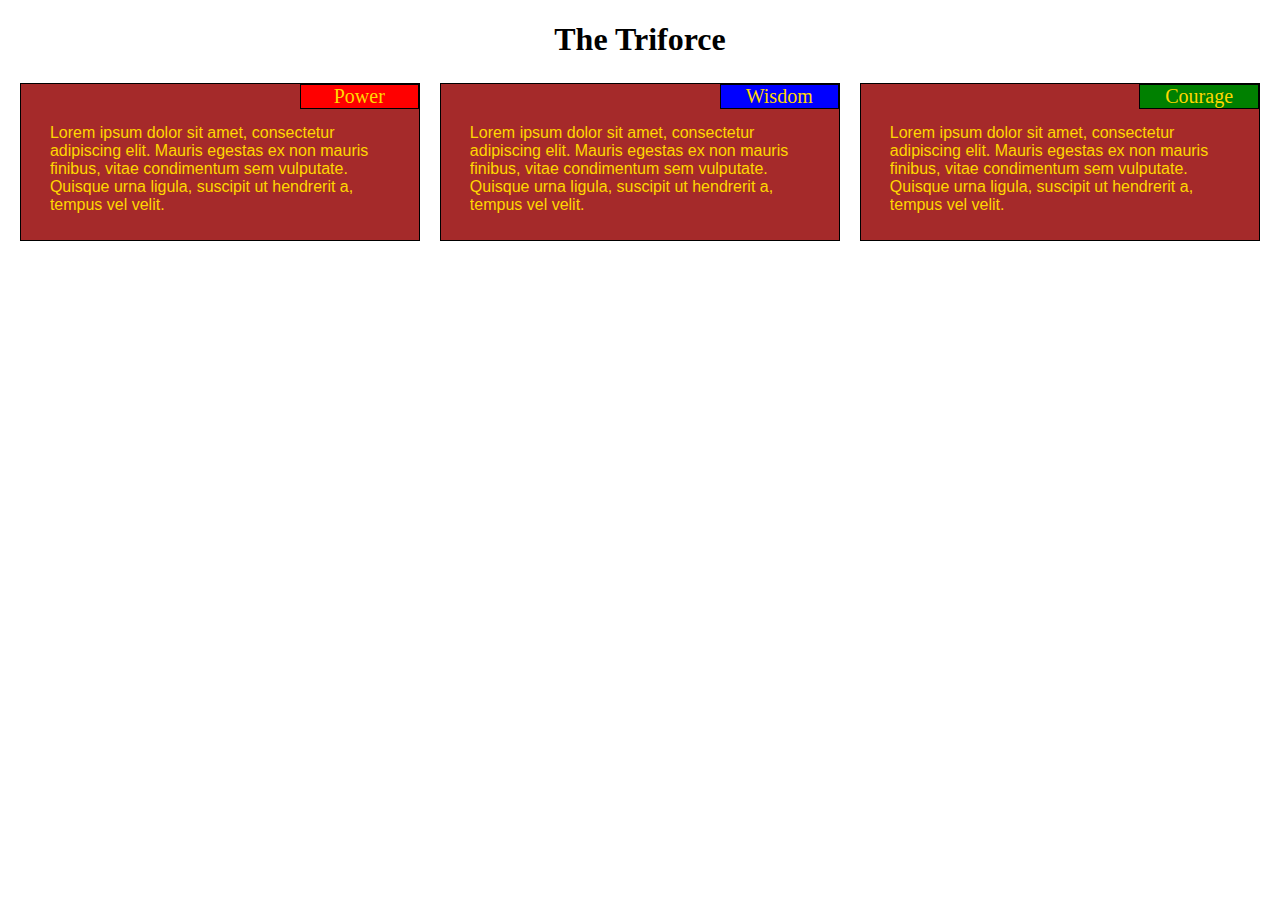
<file: module2-solution/index.html>
<!DOCTYPE html>
<html>
<head>
<meta charset="utf-8">
<meta name="viewport" content="width=device-width, initial-scale=1">
<title>Welcome to the Triforce</title>

<link rel="stylesheet" href="css/styles.css">

</head>
<body>
  
  <h1>The Triforce</h1>

  <div class="row">

    <div class="col-lg-4 col-md-6 wrapper">
      <div class="container">
       <p>Lorem ipsum dolor sit amet, consectetur adipiscing elit. Mauris egestas ex non mauris finibus, vitae condimentum sem vulputate. Quisque urna ligula, suscipit ut hendrerit a, tempus vel velit. </p>
       <div class = "title" id="power"> Power </div>
      </div>
    </div>

    <div class="col-lg-4 col-md-6 wrapper">
      <div class="container">
        <p>Lorem ipsum dolor sit amet, consectetur adipiscing elit. Mauris egestas ex non mauris finibus, vitae condimentum sem vulputate. Quisque urna ligula, suscipit ut hendrerit a, tempus vel velit. </p>
        <div class = "title" id="wisdom"> Wisdom </div>
      </div>
    </div>

    <div class="col-lg-4 col-md-12 wrapper">
      <div class="container">
        <p>Lorem ipsum dolor sit amet, consectetur adipiscing elit. Mauris egestas ex non mauris finibus, vitae condimentum sem vulputate. Quisque urna ligula, suscipit ut hendrerit a, tempus vel velit.</p>
        <div class = "title" id="courage">Courage</div>
      </div>
    </div>

  </div>

</body>
</html>
</file>
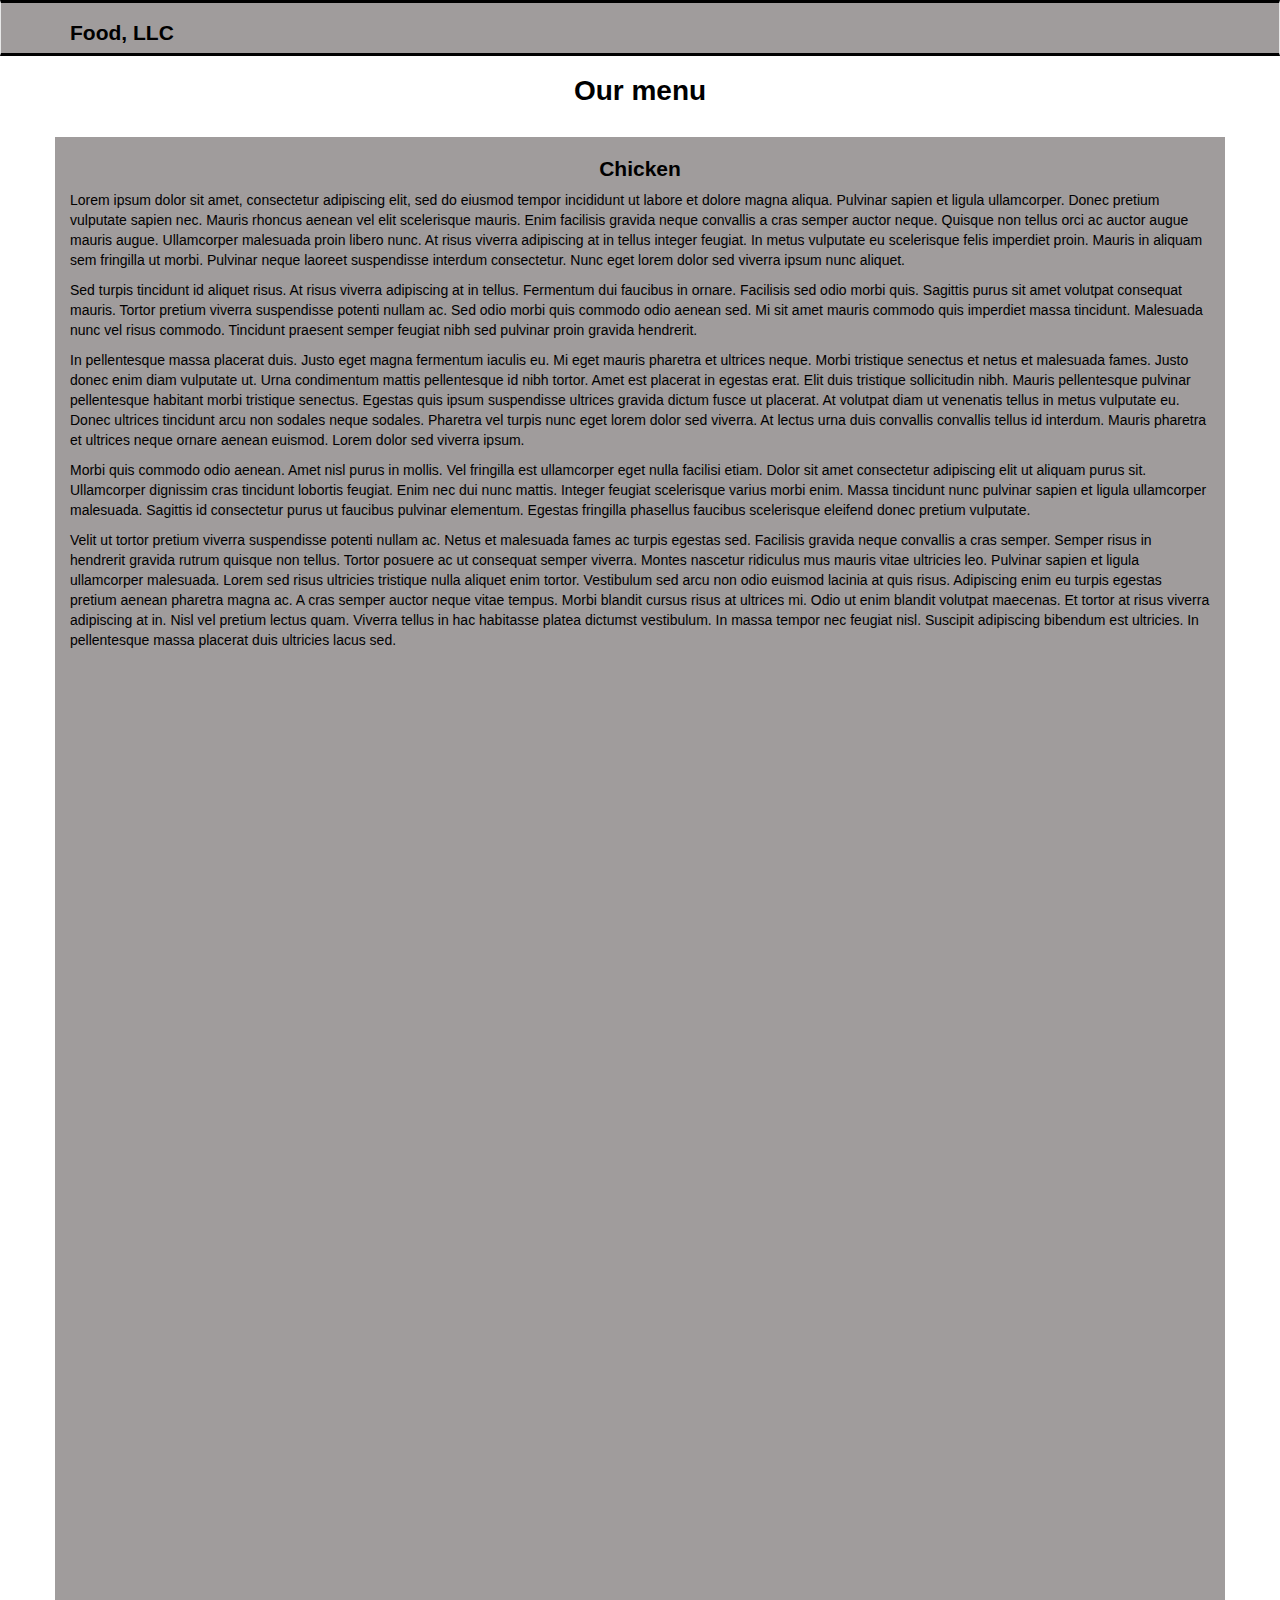
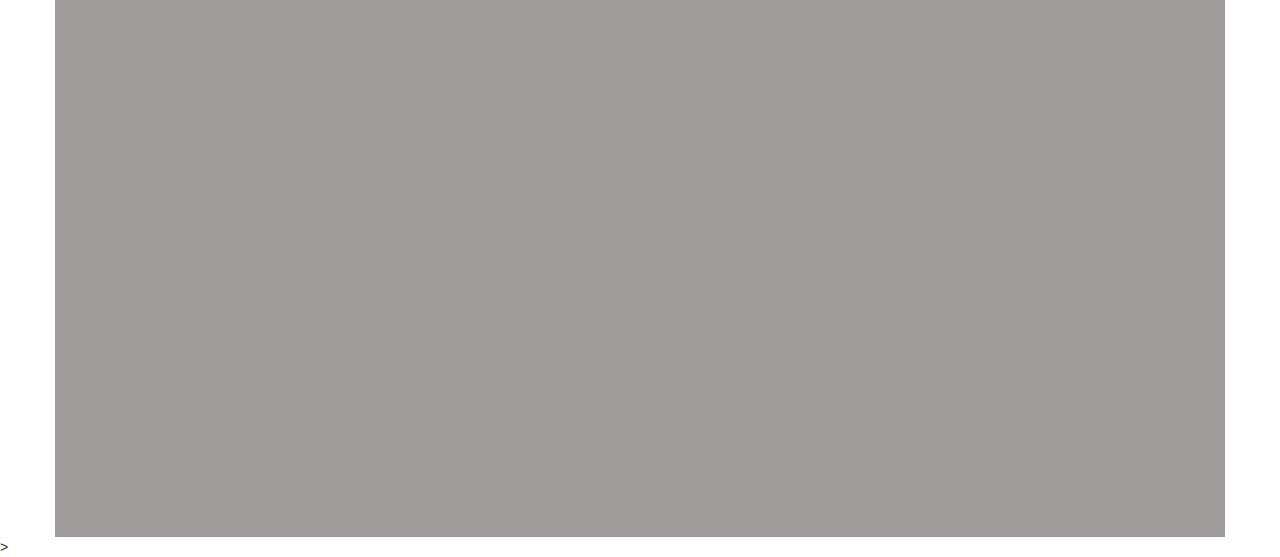
<file: module3-solution/index.html>
<!doctype html>
<html lang="en">
  <head>
    <meta charset="utf-8">
    <meta http-equiv="X-UA-Compatible" content="IE=edge">
    <meta name="viewport" content="width=device-width, initial-scale=1">

    <!-- HTML5 shim and Respond.js for IE8 support of HTML5 elements and media queries -->
    <!-- WARNING: Respond.js doesn't work if you view the page via file:// -->
    <!--[if lt IE 9]>
      <script src="https://oss.maxcdn.com/html5shiv/3.7.2/html5shiv.min.js"></script>
      <script src="https://oss.maxcdn.com/respond/1.4.2/respond.min.js"></script>
    <![endif]-->

    <title>Bootstrap Starter Page</title>
    <link rel="stylesheet" href="css/bootstrap.min.css">
    <link rel="stylesheet" href="css/styles.css">
  </head>

<body>

  <header>
    <nav id="header-nav" class="navbar navbar-default">
      <div class="container">
        <div class="navbar-header">
          <a href="index.html" class="navbar-brand">Food, LLC</a>
        
          <button type="button" class="navbar-toggle collapsed visible-xs" data-toggle="collapse" data-target="#navbar-collapse" aria-expanded="false">
            <span class="sr-only">Toggle navigation</span>
            <span class="icon-bar"></span>
            <span class="icon-bar"></span>
            <span class="icon-bar"></span>
          </button>
        </div>

        <div class="collapse navbar-collapse" id="navbar-collapse">
          <ul class="nav navbar-nav">
            <li class="visible-xs">
              <a href="#">Chicken</a>
            </li>
            <li class="visible-xs">
              <a href="#">Beef</a>
            </li>
            <li class="visible-xs">
              <a href="#">Sushi</a>
            </li>
          </ul>
        </div>

      </div>
    </nav>
  </header>

  <main>

    <div class="container">
      <h1 class="text-center">Our menu</h1>

      <div class="row">
        <div class="col-xs-12 description">
          <h2 class="text-center">Chicken</h2>
          <p>Lorem ipsum dolor sit amet, consectetur adipiscing elit, sed do eiusmod tempor incididunt ut labore et dolore magna aliqua. Pulvinar sapien et ligula ullamcorper. Donec pretium vulputate sapien nec. Mauris rhoncus aenean vel elit scelerisque mauris. Enim facilisis gravida neque convallis a cras semper auctor neque. Quisque non tellus orci ac auctor augue mauris augue. Ullamcorper malesuada proin libero nunc. At risus viverra adipiscing at in tellus integer feugiat. In metus vulputate eu scelerisque felis imperdiet proin. Mauris in aliquam sem fringilla ut morbi. Pulvinar neque laoreet suspendisse interdum consectetur. Nunc eget lorem dolor sed viverra ipsum nunc aliquet.</p>
          <p>Sed turpis tincidunt id aliquet risus. At risus viverra adipiscing at in tellus. Fermentum dui faucibus in ornare. Facilisis sed odio morbi quis. Sagittis purus sit amet volutpat consequat mauris. Tortor pretium viverra suspendisse potenti nullam ac. Sed odio morbi quis commodo odio aenean sed. Mi sit amet mauris commodo quis imperdiet massa tincidunt. Malesuada nunc vel risus commodo. Tincidunt praesent semper feugiat nibh sed pulvinar proin gravida hendrerit.</p>
          <p>In pellentesque massa placerat duis. Justo eget magna fermentum iaculis eu. Mi eget mauris pharetra et ultrices neque. Morbi tristique senectus et netus et malesuada fames. Justo donec enim diam vulputate ut. Urna condimentum mattis pellentesque id nibh tortor. Amet est placerat in egestas erat. Elit duis tristique sollicitudin nibh. Mauris pellentesque pulvinar pellentesque habitant morbi tristique senectus. Egestas quis ipsum suspendisse ultrices gravida dictum fusce ut placerat. At volutpat diam ut venenatis tellus in metus vulputate eu. Donec ultrices tincidunt arcu non sodales neque sodales. Pharetra vel turpis nunc eget lorem dolor sed viverra. At lectus urna duis convallis convallis tellus id interdum. Mauris pharetra et ultrices neque ornare aenean euismod. Lorem dolor sed viverra ipsum.</p>
          <p>Morbi quis commodo odio aenean. Amet nisl purus in mollis. Vel fringilla est ullamcorper eget nulla facilisi etiam. Dolor sit amet consectetur adipiscing elit ut aliquam purus sit. Ullamcorper dignissim cras tincidunt lobortis feugiat. Enim nec dui nunc mattis. Integer feugiat scelerisque varius morbi enim. Massa tincidunt nunc pulvinar sapien et ligula ullamcorper malesuada. Sagittis id consectetur purus ut faucibus pulvinar elementum. Egestas fringilla phasellus faucibus scelerisque eleifend donec pretium vulputate.</p>
          <p>Velit ut tortor pretium viverra suspendisse potenti nullam ac. Netus et malesuada fames ac turpis egestas sed. Facilisis gravida neque convallis a cras semper. Semper risus in hendrerit gravida rutrum quisque non tellus. Tortor posuere ac ut consequat semper viverra. Montes nascetur ridiculus mus mauris vitae ultricies leo. Pulvinar sapien et ligula ullamcorper malesuada. Lorem sed risus ultricies tristique nulla aliquet enim tortor. Vestibulum sed arcu non odio euismod lacinia at quis risus. Adipiscing enim eu turpis egestas pretium aenean pharetra magna ac. A cras semper auctor neque vitae tempus. Morbi blandit cursus risus at ultrices mi. Odio ut enim blandit volutpat maecenas. Et tortor at risus viverra adipiscing at in. Nisl vel pretium lectus quam. Viverra tellus in hac habitasse platea dictumst vestibulum. In massa tempor nec feugiat nisl. Suscipit adipiscing bibendum est ultricies. In pellentesque massa placerat duis ultricies lacus sed.</p>  
        </div>
      </div>
      

    </div>

  </main>

  <script src="https://ajax.googleapis.com/ajax/libs/jquery/3.2.1/jquery.min.js"></script>></script>
  <script src="https://maxcdn.bootstrapcdn.com/bootstrap/3.3.7/js/bootstrap.min.js"></script>
</body>

</html>
</file>
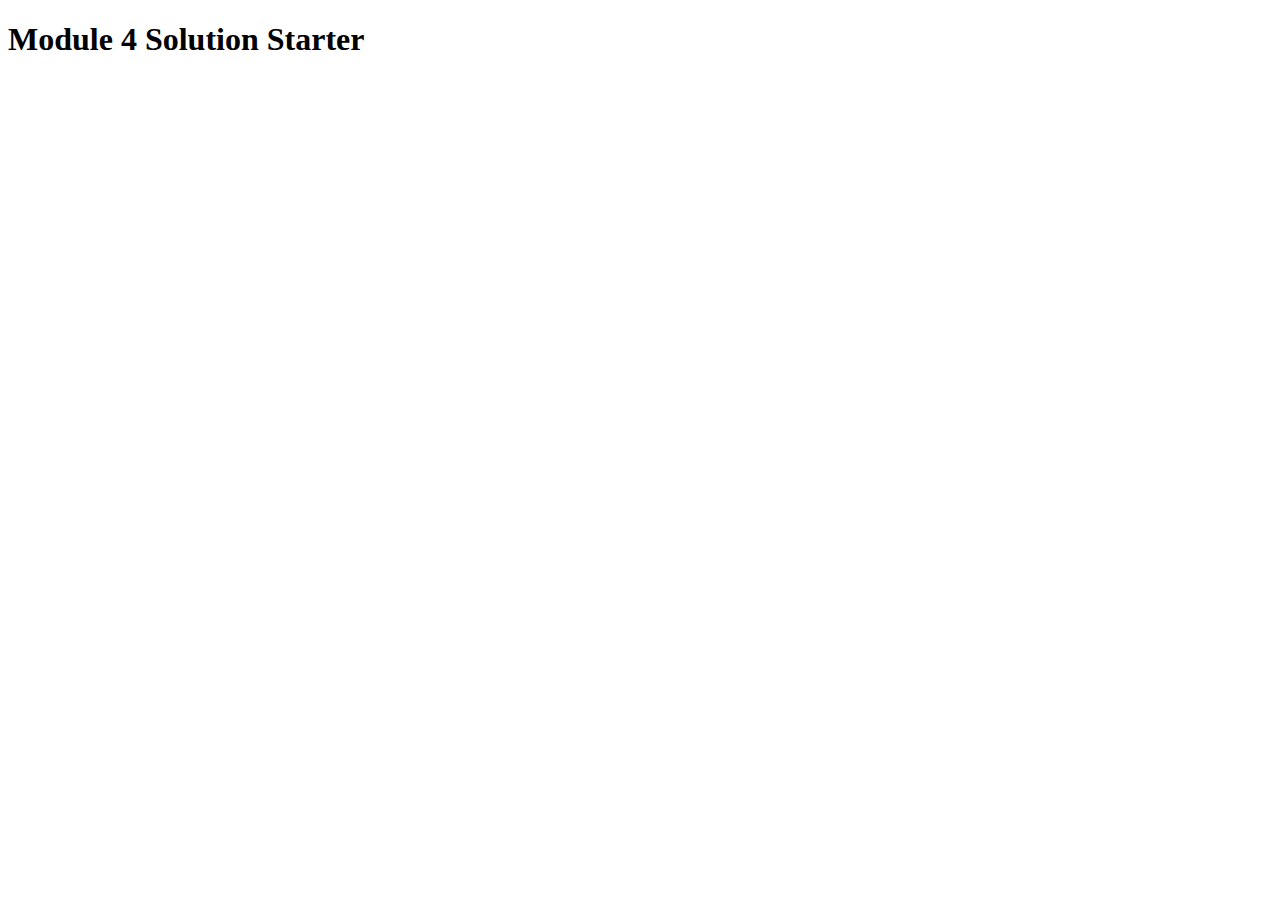
<file: module4-solution/index.html>
<!DOCTYPE html>
<html>
<head>
  <meta charset="utf-8">
  <title>Module 4 Solution Starter</title>
  <script src="SpeakHello.js"></script>
  <script src="SpeakGoodBye.js"></script>
  <script src="script.js"></script>
</head>
<body>
  <h1>Module 4 Solution Starter</h1>
</body>
</html>
</file>
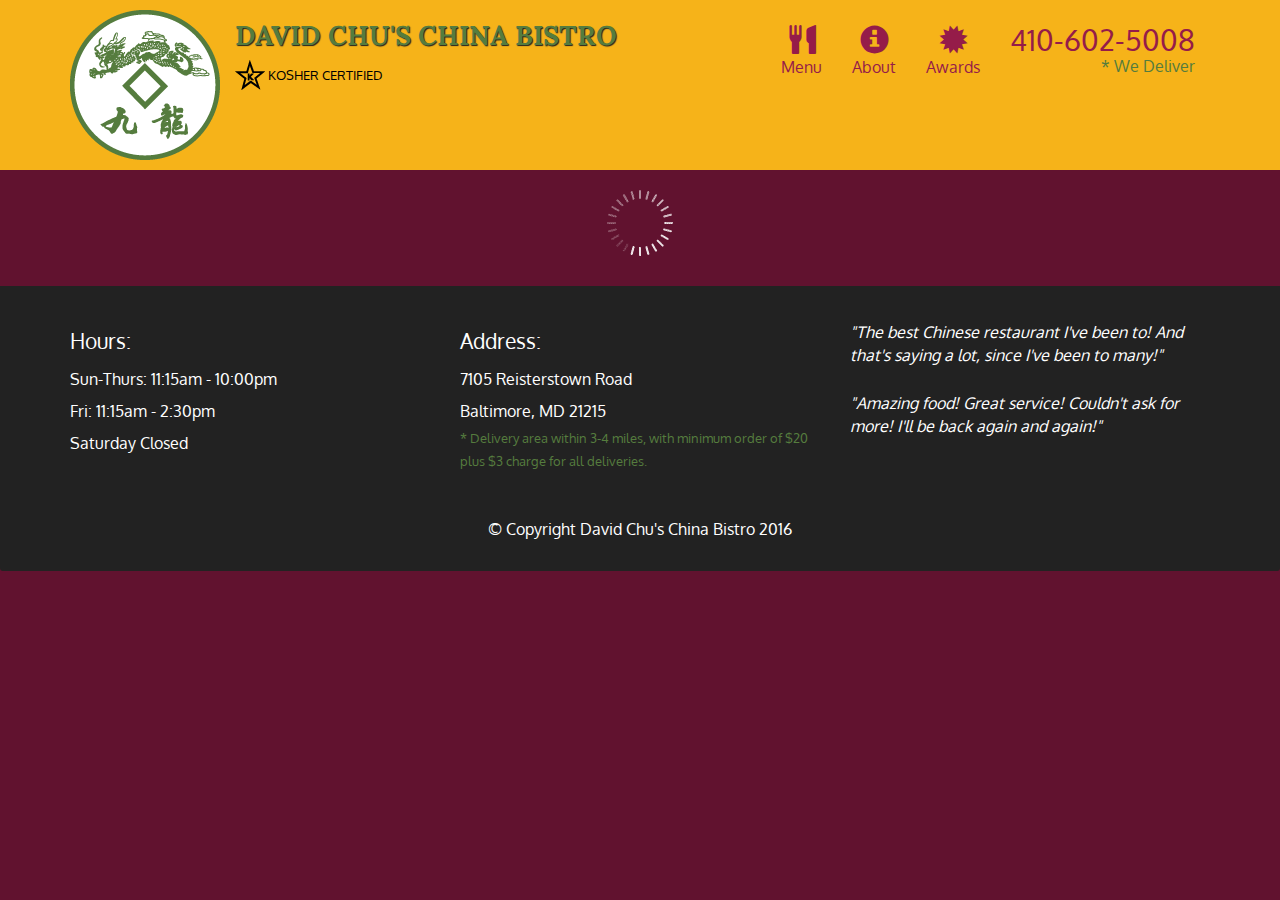
<file: module5-solution/index.html>
<!doctype html>
<html lang="en">
  <head>
    <meta charset="utf-8">
    <meta http-equiv="X-UA-Compatible" content="IE=edge">
    <meta name="viewport" content="width=device-width, initial-scale=1">
    <title>David Chu's China Bistro</title>
    <link rel="stylesheet" href="css/bootstrap.min.css">
    <link rel="stylesheet" href="css/styles.css">
    <link href='https://fonts.googleapis.com/css?family=Oxygen:400,300,700' rel='stylesheet' type='text/css'>
    <link href='https://fonts.googleapis.com/css?family=Lora' rel='stylesheet' type='text/css'>
  </head>
<body>
  <header>
    <nav id="header-nav" class="navbar navbar-default">
      <div class="container">
        <div class="navbar-header">
          <a href="index.html" class="pull-left visible-md visible-lg">
            <div id="logo-img" alt="Logo image"></div>
          </a>

          <div class="navbar-brand">
            <a href="index.html"><h1>David Chu's China Bistro</h1></a>
            <p>
              <img src="images/star-k-logo.png" alt="Kosher certification">
              <span>Kosher Certified</span>
            </p>
          </div>

          <button id="navbarToggle" type="button" class="navbar-toggle collapsed" data-toggle="collapse" data-target="#collapsable-nav" aria-expanded="false">
            <span class="sr-only">Toggle navigation</span>
            <span class="icon-bar"></span>
            <span class="icon-bar"></span>
            <span class="icon-bar"></span>
          </button>
        </div>
        
        <div id="collapsable-nav" class="collapse navbar-collapse">
           <ul id="nav-list" class="nav navbar-nav navbar-right">
            <li id="navHomeButton" class="visible-xs active">
              <a href="index.html">
                <span class="glyphicon glyphicon-home"></span> Home</a>
            </li>
            <li id="navMenuButton">
              <a href="#" onclick="$dc.loadMenuCategories();">
                <span class="glyphicon glyphicon-cutlery"></span><br class="hidden-xs"> Menu</a>
            </li>
            <li>
              <a href="#">
                <span class="glyphicon glyphicon-info-sign"></span><br class="hidden-xs"> About</a>
            </li>
            <li>
              <a href="#">
                <span class="glyphicon glyphicon-certificate"></span><br class="hidden-xs"> Awards</a>
            </li>
            <li id="phone" class="hidden-xs">
              <a href="tel:410-602-5008">
                <span>410-602-5008</span></a><div>* We Deliver</div>
            </li>
          </ul><!-- #nav-list -->
        </div><!-- .collapse .navbar-collapse -->
      </div><!-- .container -->
    </nav><!-- #header-nav -->
  </header>

  <div id="call-btn" class="visible-xs">
    <a class="btn" href="tel:410-602-5008">
    <span class="glyphicon glyphicon-earphone"></span>
    410-602-5008
    </a>
  </div>
  <div id="xs-deliver" class="text-center visible-xs">* We Deliver</div>

  <div id="main-content" class="container"></div>

  <footer class="panel-footer">
    <div class="container">
      <div class="row">
        <section id="hours" class="col-sm-4">
          <span>Hours:</span><br>
          Sun-Thurs: 11:15am - 10:00pm<br>
          Fri: 11:15am - 2:30pm<br>
          Saturday Closed
          <hr class="visible-xs">
        </section>
        <section id="address" class="col-sm-4">
          <span>Address:</span><br>
          7105 Reisterstown Road<br>
          Baltimore, MD 21215
          <p>* Delivery area within 3-4 miles, with minimum order of $20 plus $3 charge for all deliveries.</p>
          <hr class="visible-xs">
        </section>
        <section id="testimonials" class="col-sm-4">
          <p>"The best Chinese restaurant I've been to! And that's saying a lot, since I've been to many!"</p>
          <p>"Amazing food! Great service! Couldn't ask for more! I'll be back again and again!"</p>
        </section>
      </div>
      <div class="text-center">&copy; Copyright David Chu's China Bistro 2016</div>
    </div>
  </footer>

  <!-- jQuery (Bootstrap JS plugins depend on it) -->
  <script src="js/jquery-2.1.4.min.js"></script>
  <script src="js/bootstrap.min.js"></script>
  <script src="js/ajax-utils.js"></script>
  <script src="js/script.js"></script>
</body>
</html>
</file>
<file: module2-solution/css/styles.css>
/********** Base styles **********/
* {
    box-sizing: border-box;
  }
  h1 {
    margin-bottom: 15px;
    text-align: center;
  }
  
  p {
    width: 90%;
    margin-right: auto;
    margin-left: auto;
    margin-top: 30px;
    font-family: Helvetica;
    overflow: auto;
  }

  .container{
    position: relative;
    display: inline-block;
    border: 1px solid black;
    padding: 10px;
    background-color: brown;
  }

  .container > p {
    color: gold;
  }
  
  .wrapper {
    padding: 10px; /* Adjust as needed */
  }

  .title{
    font-size: 125%;
    position:absolute;
    top: 0;
    right: 0;
    background-color: pink;
    width: 30%;
    border: 1px solid black;
  }

  body {
    margin: 10px;
    top: 0;
    right: 0;
}

#power{
  background-color: red;
  text-align: center;
  color: gold;
}

#wisdom{
  background-color: blue;
  text-align: center;
  color: gold;
}

#courage{
  background-color: green;
  text-align: center;
  color: gold;
}

  /* Simple Responsive Framework. */
  .row {
    width: 100%;
  }
  
  /********** Desktop devices only **********/
  @media (min-width: 992px) {
    .col-lg-1, .col-lg-2, .col-lg-3, .col-lg-4, .col-lg-5, .col-lg-6, .col-lg-7, .col-lg-8, .col-lg-9, .col-lg-10, .col-lg-11, .col-lg-12 {
      float: left;
    }
    .col-lg-1 {
      width: 8.33%;
    }
    .col-lg-2 {
      width: 16.66%;
    }
    .col-lg-3 {
      width: 25%;
    }
    .col-lg-4 {
      width: 33.33%;
    }
    .col-lg-5 {
      width: 41.66%;
    }
    .col-lg-6 {
      width: 50%;
    }
    .col-lg-7 {
      width: 58.33%;
    }
    .col-lg-8 {
      width: 66.66%;
    }
    .col-lg-9 {
      width: 74.99%;
    }
    .col-lg-10 {
      width: 83.33%;
    }
    .col-lg-11 {
      width: 91.66%;
    }
    .col-lg-12 {
      width: 100%;
    }
  }
  
  /********** Tablet devices only **********/
  @media (min-width: 768px) and (max-width: 991px) {
    .col-md-1, .col-md-2, .col-md-3, .col-md-4, .col-md-5, .col-md-6, .col-md-7, .col-md-8, .col-md-9, .col-md-10, .col-md-11, .col-md-12 {
      float: left;
    }
    .col-md-1 {
      width: 8.33%;
    }
    .col-md-2 {
      width: 16.66%;
    }
    .col-md-3 {
      width: 25%;
    }
    .col-md-4 {
      width: 33.33%;
    }
    .col-md-5 {
      width: 41.66%;
    }
    .col-md-6 {
      width: 50%;
    }
    .col-md-7 {
      width: 58.33%;
    }
    .col-md-8 {
      width: 66.66%;
    }
    .col-md-9 {
      width: 74.99%;
    }
    .col-md-10 {
      width: 83.33%;
    }
    .col-md-11 {
      width: 91.66%;
    }
    .col-md-12 {
      width: 100%;
    }
  }

/********** Mobile devices only **********/
@media (max-width: 767px) {
    .col-sd-1, .col-sd-2, .col-sd-3, .col-sd-4, .col-sd-5, .col-sd-6, .col-sd-7, .col-sd-8, .col-sd-9, .col-sd-10, .col-sd-11, .col-sd-12 {
      float: left;
    }
    .col-sd-1 {
      width: 8.33%;
    }
    .col-sd-2 {
      width: 16.66%;
    }
    .col-sd-3 {
      width: 25%;
    }
    .col-sd-4 {
      width: 33.33%;
    }
    .col-sd-5 {
      width: 41.66%;
    }
    .col-sd-6 {
      width: 50%;
    }
    .col-sd-7 {
      width: 58.33%;
    }
    .col-sd-8 {
      width: 66.66%;
    }
    .col-sd-9 {
      width: 74.99%;
    }
    .col-sd-10 {
      width: 83.33%;
    }
    .col-sd-11 {
      width: 91.66%;
    }
    .col-sd-12 {
      width: 100%;
    }
  }
</file>
<file: module3-solution/css/styles.css>
#header-nav {
    background-color: #a09c9c;
    border-radius: 0;
    border-top: 3px solid black;
    border-bottom: 3px solid black;
}

.navbar-default .navbar-brand {
    color: black;
    font-weight: bold;
    font-size: 150%;
    padding-top: 20px;
}

.navbar-default .navbar-toggle .icon-bar  {
    background-color: black;
    border: 3px solid black;
}

.navbar-default .navbar-toggle {
    border-color: black;
    border: 2px solid black;
} 

h1 {
    color: black;
    font-size: 200%;
    font-weight: bold;
    padding-bottom: 20px;
    margin-top: 0;
}

h2 {
    color: black;
    font-size: 150%;
    font-weight: bold;
}

.description{
    background-color: #a09c9c;
    height: 2000px;
}

p {
    color: black;
    font-size: 14px;
    font-weight: normal;
}

.navbar-default .navbar-nav>li>a {
    color: black;
    text-align: center;
}
</file>
<file: module5-solution/css/styles.css>
body {
  font-size: 16px;
  color: #fff;
  background-color: #61122f;
  font-family: 'Oxygen', sans-serif;
}

/** HEADER **/
#header-nav {
  background-color: #f6b319;
  border-radius: 0;
  border: 0;
}

#logo-img {
  background: url('../images/restaurant-logo_large.png') no-repeat;
  width: 150px;
  height: 150px;
  margin: 10px 15px 10px 0;
}

.navbar-brand {
  padding-top: 25px;
}
.navbar-brand h1 { /* Restaurant name */
  font-family: 'Lora', serif;
  color: #557c3e;
  font-size: 1.5em;
  text-transform: uppercase;
  font-weight: bold;
  text-shadow: 1px 1px 1px #222;
  margin-top: 0;
  margin-bottom: 0;
  line-height: .75;
}
.navbar-brand a:hover, .navbar-brand a:focus {
  text-decoration: none;
}
.navbar-brand p { /* Kosher cert */
  color: #000;
  text-transform: uppercase;
  font-size: .7em;
  margin-top: 15px;
}
.navbar-brand p span { /* Star-K */
  vertical-align: middle;
}

#nav-list {
  margin-top: 10px;
}
#nav-list a {
  color: #951C49;
  text-align: center;
}
#nav-list a:hover {
  background: #E7E7E7;
}
#nav-list a span {
  font-size: 1.8em;
}

#phone {
  margin-top: 5px;
}
#phone a { /* Phone number */
  text-align: right;
  padding-bottom: 0;
}
#phone div { /* We Deliver */
  color: #557c3e;
  text-align: right;
  padding-right: 15px;
}

.navbar-header button.navbar-toggle, .navbar-header .icon-bar {
  border: 1px solid #61122f;
}
.navbar-header button.navbar-toggle {
  clear: both;
  margin-top: -30px;
}
/* END HEADER */

/* FOOTER */
.panel-footer {
  margin-top: 30px;
  padding-top: 35px;
  padding-bottom: 30px;
  background-color: #222;
  border-top: 0;
}
.panel-footer div.row {
  margin-bottom: 35px;
}
#hours, #address {
  line-height: 2;
}
#hours > span, #address > span {
  font-size: 1.3em;
}
#address p {
  color: #557c3e;
  font-size: .8em;
  line-height: 1.8;
}
#testimonials {
  font-style: italic;
}
#testimonials p:nth-child(2) {
  margin-top: 25px;
}
/* END FOOTER */



/* HOME PAGE */
.container .jumbotron {
  box-shadow: 0 0 50px #3F0C1F;
  border: 2px solid #3F0C1F;
}

#menu-tile, #specials-tile, #map-tile {
  height: 250px;
  width: 100%;
  margin-bottom: 15px;
  position: relative;
  border: 2px solid #3F0C1F;
  overflow: hidden;
}
#menu-tile:hover, #specials-tile:hover, #map-tile:hover {
  box-shadow: 0 1px 5px 1px #cccccc;
}
#menu-tile {
  background: url('../images/menu-tile.jpg') no-repeat;
  background-position: center;
}
#specials-tile {
  background: url('../images/specials-tile.jpg') no-repeat;
  background-position: center;
}
#menu-tile span, #specials-tile span, #map-tile span {
  position: absolute;
  bottom: 0;
  right: 0;
  width: 100%;
  text-align: center;
  font-size: 1.6em;
  text-transform: uppercase;
  background-color: #000;
  color: #fff;
  opacity: .8;
}
/* END HOME PAGE */

/* MENU CATEGORIES PAGE */
.category-tile { 
  position: relative;
  border: 2px solid #3F0C1F;
  overflow: hidden;
  width: 200px;
  height: 200px;
  margin: 0 auto 15px;
}
.category-tile span {
  position: absolute;
  bottom: 0;
  right: 0;
  width: 100%;
  text-align: center;
  font-size: 1.2em;
  text-transform: uppercase;
  background-color: #000;
  color: #fff;
  opacity: .8;
}
.category-tile:hover {
  box-shadow: 0 1px 5px 1px #cccccc;
}

#menu-categories-title + div {
  margin-bottom: 50px;
}
/* END MENU CATEGORIES PAGE */

/* SINGLE CATEGORY PAGE */
.menu-item-tile {
  margin-bottom: 25px;
}
.menu-item-tile hr {
  width: 80%;
}
.menu-item-tile .menu-item-price {
  font-size: 1.1em;
  text-align: right;
  margin-top: -15px;
  margin-right: -15px;
}
.menu-item-tile .menu-item-price span {
  font-size: .6em;
}
.menu-item-photo {
  position: relative;
  border: 2px solid #3F0C1F; 
  overflow: hidden;
  padding: 0;
  margin-right: -15px;
  margin-left: auto;
  margin-bottom: 20px;
  max-width: 250px;
}
.menu-item-photo div {
  position: absolute;
  bottom: 0;
  right: 0;
  width: 80px;
  background-color: #557c3e;
  text-align: center;
}
.menu-item-description {
  padding-right: 30px;
}
h3.menu-item-title {
  margin: 0 0 10px;
}
.menu-item-details {
  font-size: .9em;
  font-style: italic;
}
/* END SINGLE CATEGORY PAGE */


/********** Large devices only **********/
@media (min-width: 1200px) {
  .container .jumbotron {
    background: url('../images/jumbotron_1200.jpg') no-repeat;
    height: 675px;
  }
}

/********** Medium devices only **********/
@media (min-width: 992px) and (max-width: 1199px) {
  /* Header */
  #logo-img {
    background: url('../images/restaurant-logo_medium.png') no-repeat;
    width: 100px;
    height: 100px;
    margin: 5px 5px 5px 0;
  }
  /* End Header */

  /* Home Page */
  .container .jumbotron {
    background: url('../images/jumbotron_992.jpg') no-repeat;
    height: 558px;
  }
  /* End Home Page */
}

/********** Small devices only **********/
@media (min-width: 768px) and (max-width: 991px) {
  /* Home Page */
  .container .jumbotron {
    background: url('../images/jumbotron_768.jpg') no-repeat;
    height: 432px;
  }
  /* End Home Page */
}

/********** Extra small devices only **********/
@media (max-width: 767px) {
  /* Header */
  .navbar-brand {
    padding-top: 10px;
    height: 80px;
  }
  .navbar-brand h1 { /* Restaurant name */
    padding-top: 10px;
    font-size: 5vw; /* 1vw = 1% of viewport width */
  }
  .navbar-brand p { /* Kosher cert */
    font-size: .6em;
    margin-top: 12px;
  }
  .navbar-brand p img { /* Star-K */
    height: 20px;
  }

  #collapsable-nav a { /* Collapsed nav menu text */
    font-size: 1.2em;
  }
  #collapsable-nav a span { /* Collapsed nav menu glyph */
    font-size: 1em;
    margin-right: 5px;
  }

  #call-btn > a {
    font-size: 1.5em;
    display: block;
    margin: 0 20px;
    padding: 10px;
    border: 2px solid #fff;
    background-color: #f6b319;
    color: #951c49;
  }
  #xs-deliver {
    margin-top: 5px;
    font-size: .7em;
    letter-spacing: .1em;
    text-transform: uppercase;
  }
  /* End Header */

  /* Footer */
  .panel-footer section {
    margin-bottom: 30px;
    text-align: center;
  }
  .panel-footer section:nth-child(3) {
    margin-bottom: 0; /* margin already exists on the whole row */
  }
  .panel-footer section hr {
    width: 50%;
  }
  /* End Footer */

  /* Home Page */
  .container .jumbotron {
    margin-top: 30px;
    padding: 0;
  }
  #menu-tile, #specials-tile {
    width: 360px;
    margin: 0 auto 15px;
  }

  .menu-item-photo {
    margin-right: auto;
  }
  .menu-item-tile .menu-item-price {
    text-align: center;
  }
  .menu-item-description {
    text-align: center;;
  }
}


/********** Super extra small devices Only :-) (e.g., iPhone 4) **********/
@media (max-width: 479px) {
  /* Header */
  .navbar-brand h1 { /* Restaurant name */
    padding-top: 5px;
    font-size: 6vw;
  }
  /* End Header */
  
  /* Home page */
  #menu-tile, #specials-tile {
    width: 280px;
    margin: 0 auto 15px;
  }

  .col-xxs-12 {
    position: relative;
    min-height: 1px;
    padding-right: 15px;
    padding-left: 15px;
    float: left;
    width: 100%;
  }
}
</file>
